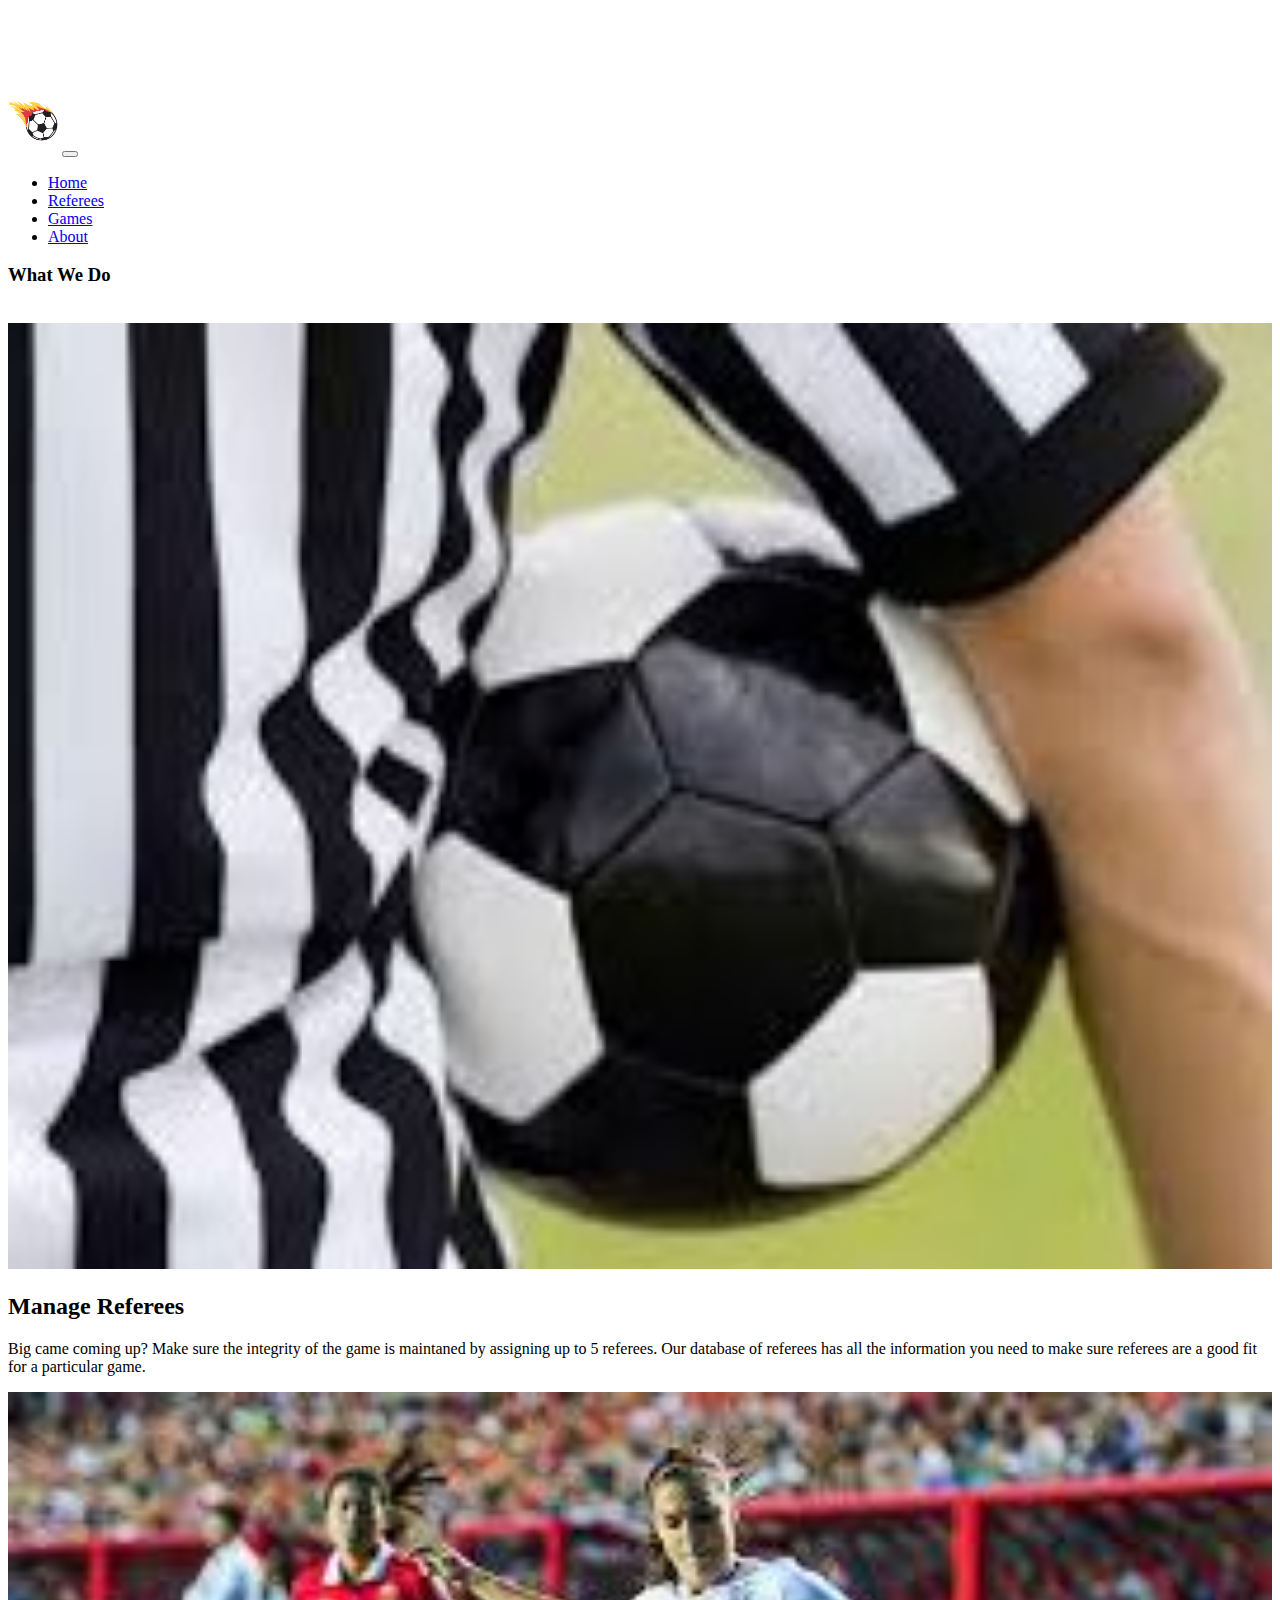
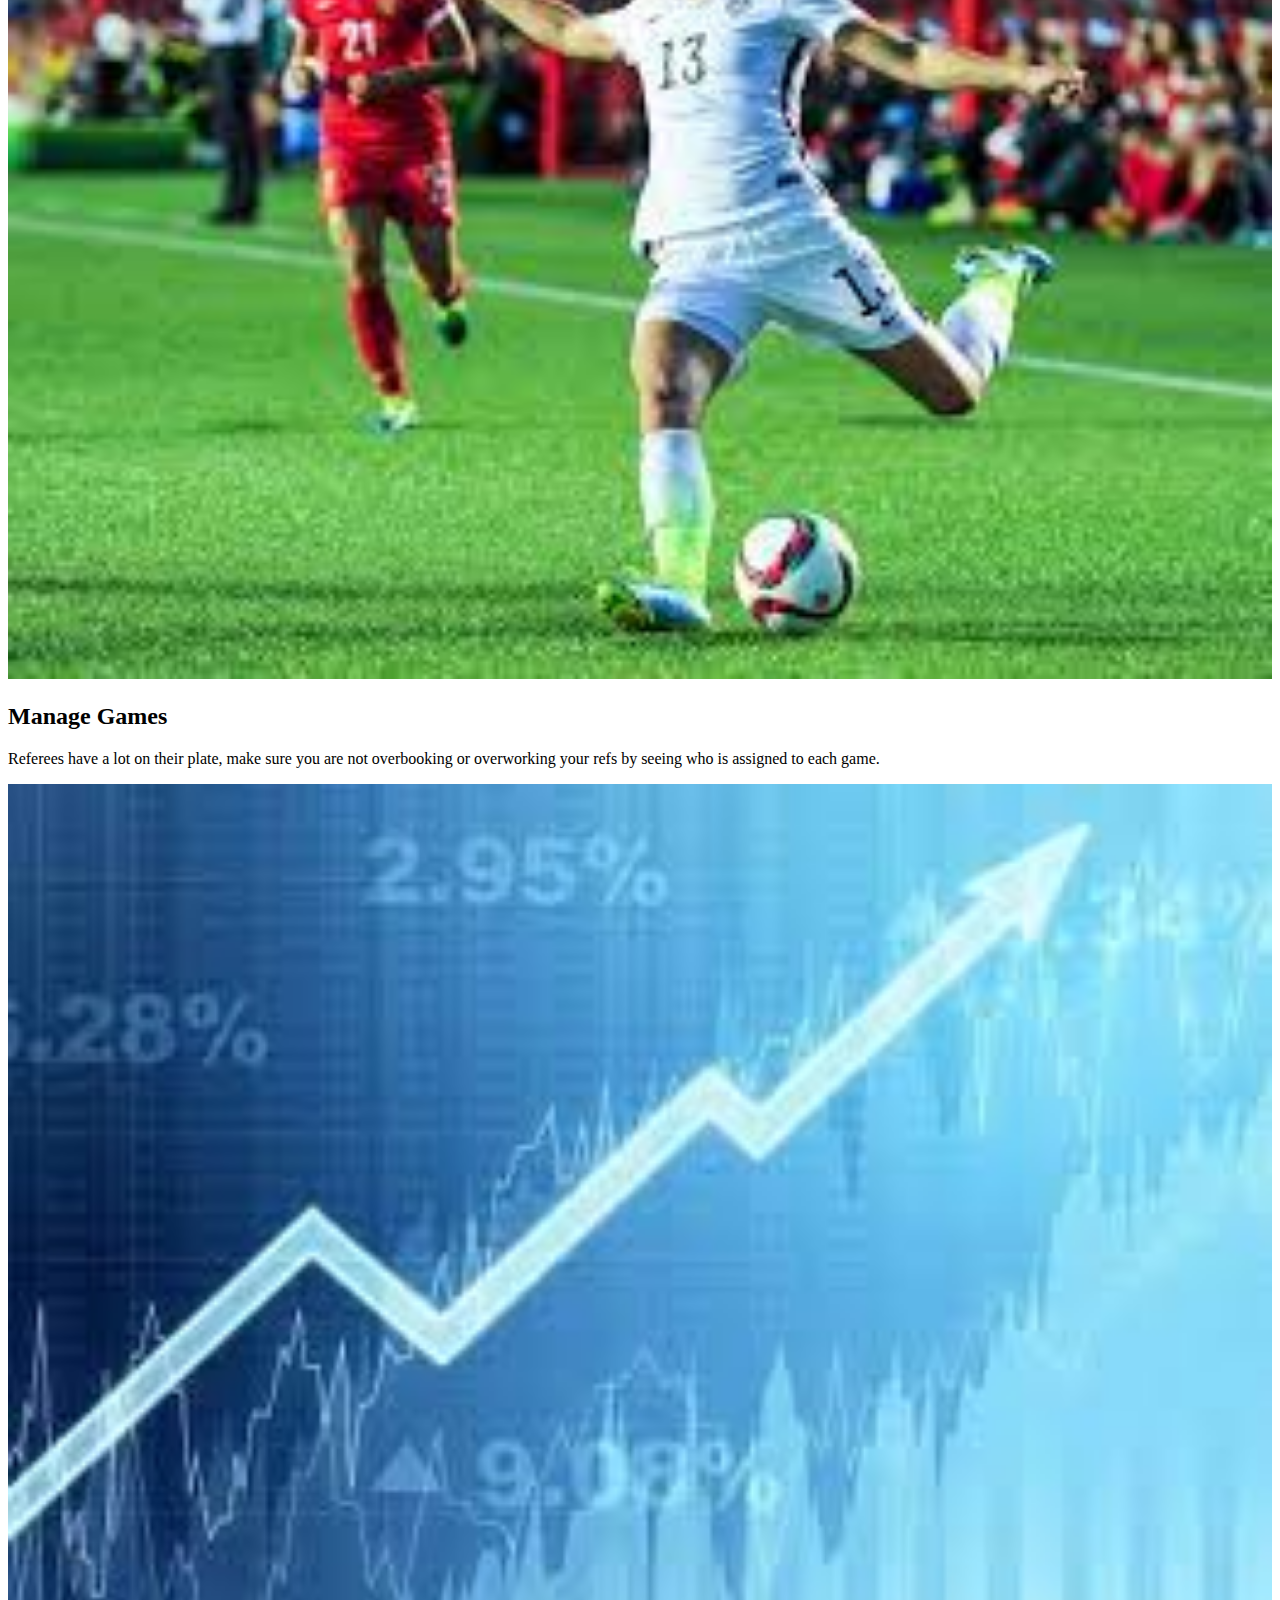
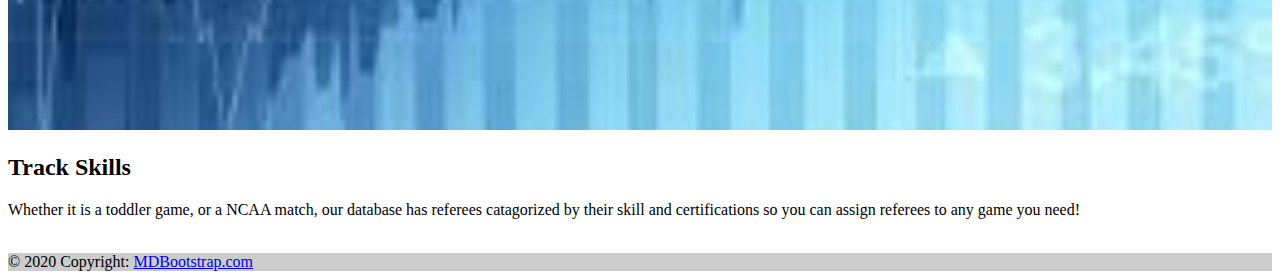
<file: app/public/index.html>
<!doctype html>
<html>
<head>
  <title>My Page Title</title>
  <link href="https://cdn.jsdelivr.net/npm/bootstrap@5.1.0/dist/css/bootstrap.min.css" rel="stylesheet" integrity="sha384-KyZXEAg3QhqLMpG8r+8fhAXLRk2vvoC2f3B09zVXn8CA5QIVfZOJ3BCsw2P0p/We" crossorigin="anonymous">
  <script src="https://cdn.jsdelivr.net/npm/bootstrap@5.1.0/dist/js/bootstrap.bundle.min.js" integrity="sha384-U1DAWAznBHeqEIlVSCgzq+c9gqGAJn5c/t99JyeKa9xxaYpSvHU5awsuZVVFIhvj" crossorigin="anonymous"></script>
  <script src="https://cdn.jsdelivr.net/npm/@popperjs/core@2.9.3/dist/umd/popper.min.js" integrity="sha384-eMNCOe7tC1doHpGoWe/6oMVemdAVTMs2xqW4mwXrXsW0L84Iytr2wi5v2QjrP/xp" crossorigin="anonymous"></script>
  <script src="https://cdn.jsdelivr.net/npm/bootstrap@5.1.0/dist/js/bootstrap.min.js" integrity="sha384-cn7l7gDp0eyniUwwAZgrzD06kc/tftFf19TOAs2zVinnD/C7E91j9yyk5//jjpt/" crossorigin="anonymous"></script>
  <link rel="stylesheet" type="text/css" href="./css/style.css">


</head>
<body>
    <!--Navbar template taken from Bootstrap.com-->
<nav class="navbar navbar-expand-lg navbar-light bg-light">
    <div class="container-fluid">
        <a class="navbar-brand" href="img/fireball.jpg"><img src="img/fireball.jpg" alt="" width="50" class="d-inline-block align-text-top"></a>
        <button class="navbar-toggler" type="button" data-bs-toggle="collapse" data-bs-target="#navbarNav" aria-controls="navbarNav" aria-expanded="false" aria-label="Toggle navigation">
        <span class="navbar-toggler-icon"></span>
        </button>
        <div class="collapse navbar-collapse" id="navbarNav">
        <ul class="navbar-nav">
            <li class="nav-item">
            <a class="nav-link active" aria-current="page" href="#">Home</a>
            </li>
            <li class="nav-item">
            <a class="nav-link active" aria-current="page" href="#">Referees</a>
            </li>
            <li class="nav-item">
            <a class="nav-link active" aria-current="page" href="#">Games</a>
            </li>
            <li class="nav-item">
            <a class="nav-link active" aria-current="page" href="#">About</a>
            </li>
        </ul>
        </div>
    </div>
</nav>
<div class="container text-center">    
  <h3>What We Do</h3><br>
  <div class="row">
    <div class="col-sm-4">
      <img src="img/ref.jpg" class="img-responsive" style="width:100%" alt="Image">
      <p><h2>Manage Referees</h2></p>
      <div class="well">
        <p>Big came coming up? Make sure the integrity of the game is maintaned by assigning up to 5 referees. Our database of referees has all the information you need to make sure referees are a good fit for a particular game.</p>
       </div>
    </div>
    <div class="col-sm-4"> 
      <img src="img/game.jpg" class="img-responsive" style="width:100%" alt="Image">
      <p><h2>Manage Games</h2></p>
      <div class="well">
        <p>Referees have a lot on their plate, make sure you are not overbooking or overworking your refs by seeing who is assigned to each game.</p>
       </div>    
    </div>
    <div class="col-sm-4">
        <img src="img/perform.jpg" class="img-responsive" style="width:100%" alt="Image">
       <p><h2>Track Skills</h2></p>
       <div class="well">
        <p>Whether it is a toddler game, or a NCAA match, our database has referees catagorized by their skill and certifications so you can assign referees to any game you need!</p>
       </div>
      </div>
    </div>
  </div>
</div><br>

<!--Footer template taken from Bootstrap.com-->
<footer class="bg-light text-center text-lg-start">
    <!-- Copyright -->
    <div class="text-center p-3" style="background-color: rgba(0, 0, 0, 0.2);">
      © 2020 Copyright:
      <a class="text-dark" href="https://mdbootstrap.com/">MDBootstrap.com</a>
    </div>
    <!-- Copyright -->
  </footer>

</body>
</html>
</file>
<file: app/public/css/style.css>
.spacious {
    margin: 10em;
  }
  
  li.spacious {
    margin: 25em;
  }

  li.spacious.elegant {
    margin: 30em;
  }

  .red {
    color: #f33;
  }
  
  .yellow-bg {
    background: #ffa;
  }
  
  .nice {
    font-weight: bold;
    text-shadow: 4px 4px 3px #77f;
  }

  body {
    padding-top: 5rem;
  }
  .starter-template {
    padding: 3rem 1rem;
    text-align: center;
    font-family: Arial, Helvetica, sans-serif;
  }
  
  #big {
    color:black;
    font-size:large;
  }
  
  #small {
    padding: 3rem 1rem;
    text-align: center;
    font-family: Arial, Helvetica, sans-serif;
  }
  
  .p{
    font-size: smaller;
  }
  
  .topnav {
    background-color: #333;
    overflow: hidden;
  }
  
  .topnav a {
    float: left;
    color: #f2f2f2;
    text-align: center;
    padding: 14px 16px;
    text-decoration: none;
    font-size: 17px;
    font-family: Arial, Helvetica, sans-serif;
  }
  
  .topnav a:hover {
    background-color: #ddd;
    color: black;
  }
  
  .topnav a.active {
    background-color: #04AA6D;
    color: white;
  }
  
  
  th[role=columnheader]:not(.no-sort) {
      cursor: pointer;
  }
  
  th[role=columnheader]:not(.no-sort):after {
      content: '';
      float: right;
      margin-top: 7px;
      border-width: 0 4px 4px;
      border-style: solid;
      border-color: #404040 transparent;
      visibility: hidden;
      opacity: 0;
      -ms-user-select: none;
      -webkit-user-select: none;
      -moz-user-select: none;
      user-select: none;
  }
  
  th[aria-sort=ascending]:not(.no-sort):after {
      border-bottom: none;
      border-width: 4px 4px 0;
  }
  
  th[aria-sort]:not(.no-sort):after {
      visibility: visible;
      opacity: 0.4;
  }
  
  th[role=columnheader]:not(.no-sort):hover:after {
      visibility: visible;
      opacity: 1;
  }
  
  .form1 {
    margin: 10px 2px;
    padding: 4px;
    border: 1px solid goldenrod;
    background-color: white;
  }
  
  .form2 {
    margin: 10px 2px;
    padding: 4px;
    border: 1px solid goldenrod;
    background-color: white;
  }
  
  .form3{
    margin: 10px 2px;
    padding: 4px;
    border: 1px solid goldenrod;
    background-color: white;
  }
</file>
